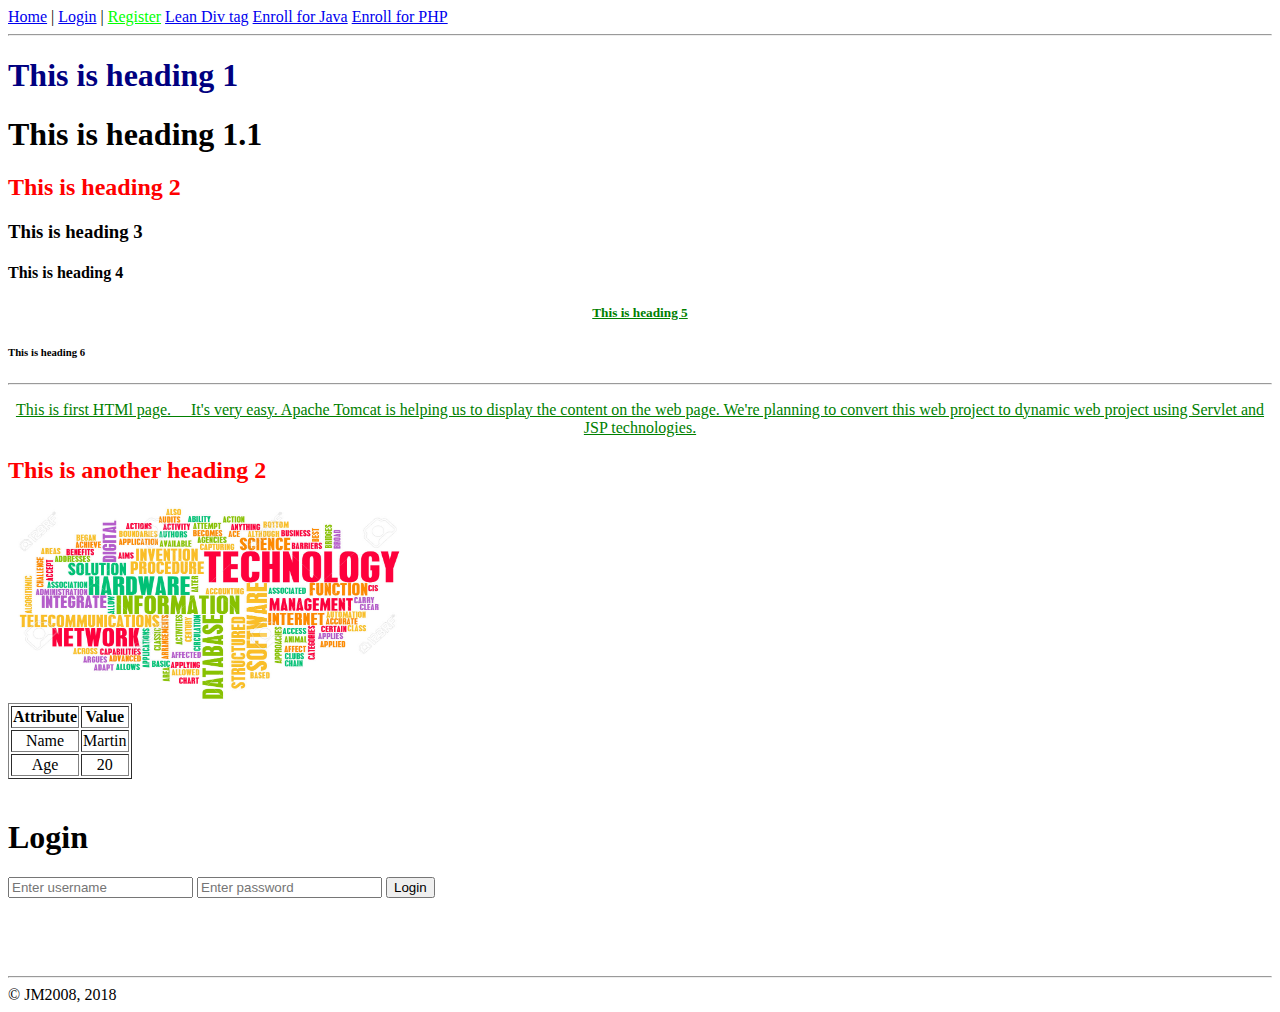
<file: WebContent/index.html>
<html>
<head>
<link rel="stylesheet" href="https://stackpath.bootstrapcdn.com/bootstrap/4.1.3/css/bootstrap.min.css" integrity="sha384-MCw98/SFnGE8fJT3GXwEOngsV7Zt27NXFoaoApmYm81iuXoPkFOJwJ8ERdknLPMO" crossorigin="anonymous">
<style type="text/css">
h2{
color: red;
}
.my-class-for-color{
color: green;
text-shadow: true;
text-decoration: underline;
text-align: center;
}
</style>
<link rel="stylesheet" href="assets/css/simple.css">
</head>
<body>
<a href="index.html">Home</a> |
	<a href="login">Login</a> |
	<a href="register" class="global">Register</a>
	<a href="learn-div.html">Lean Div tag</a>
	<a href="java-form.html">Enroll for Java</a>
	<a href="php-form.html">Enroll for PHP</a>
	<hr />

	<h1 style="color: navy;">This is heading 1</h1>
	<h1>This is heading 1.1</h1>
	<h2>This is heading 2</h2>
	<h3>This is heading 3</h3>
	<h4>This is heading 4</h4>
	<h5 class="my-class-for-color">This is heading 5</h5>
	<h6>This is heading 6</h6>
	<hr />
	<p class="my-class-for-color">This is first HTMl page. &nbsp;&nbsp;&nbsp;&nbsp;It's very easy.
		Apache Tomcat is helping us to display the content on the web page.
		We're planning to convert this web project to dynamic web project
		using Servlet and JSP technologies.</p>


<h2>This is another heading 2</h2>
	<img src="assets/images/tech-word-cloud.jpg" width="400px"
		height="200px" align="middle" />


	<table border="1">
		<tr align="center">
			<th>Attribute</th>
			<th>Value</th>
		</tr>
		<tr align="center">
			<td>Name</td>
			<td>Martin</td>
		</tr>
		<tr align="center">
			<td>Age</td>
			<td>20</td>
		</tr>
	</table>
	<br />

	<h1>Login</h1>
	<form action="login">
		<input type="text" name="un" placeholder="Enter username" /> <input
			type="password" name="pass" placeholder="Enter password" /> <input
			type="submit" value="Login" />
	</form>


	<br />
	<br />
	<br />
	<hr />
	&copy; JM2008, 2018
</body>
</html>
</file>
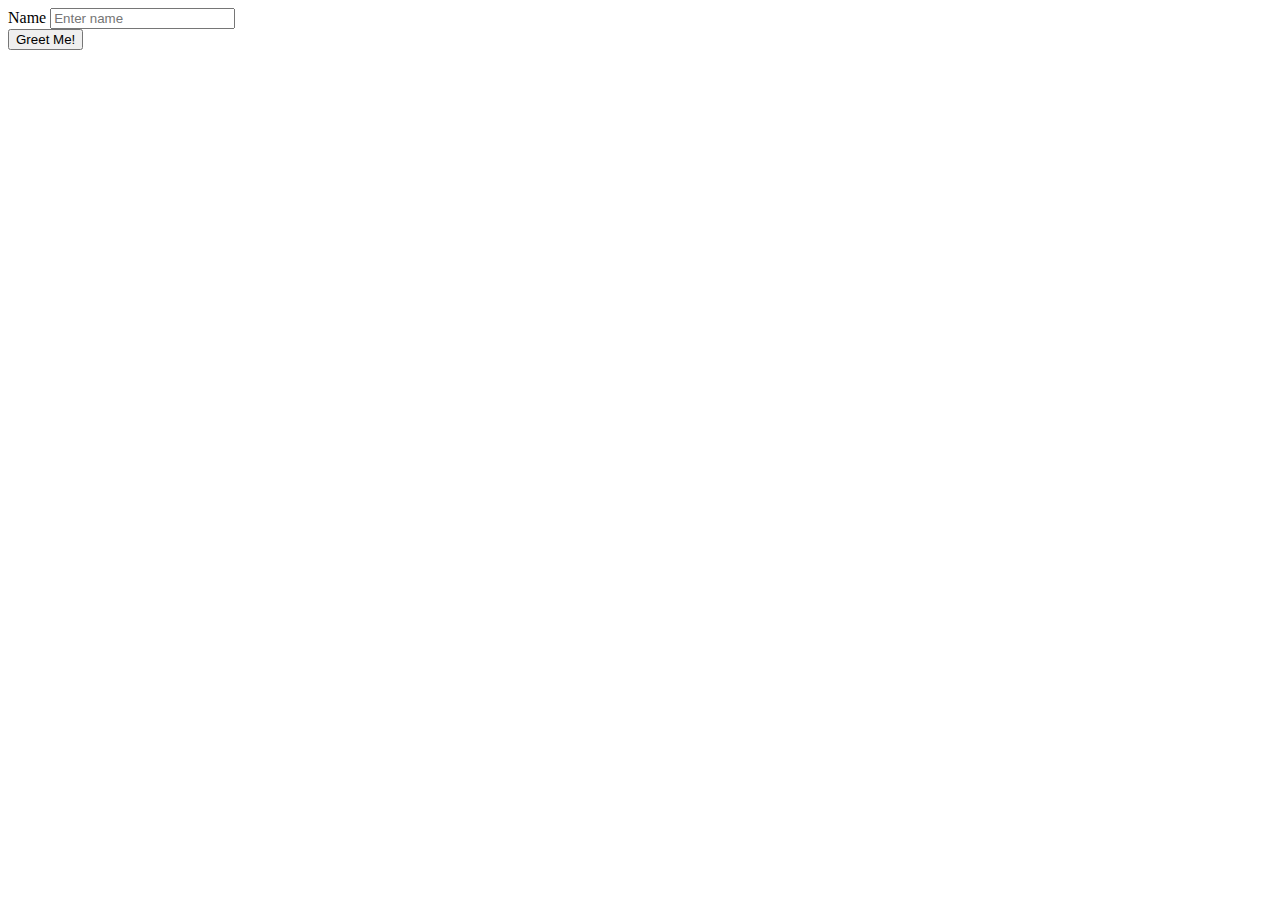
<file: WebContent/greet.html>
<!DOCTYPE html>
<html>
<head>
<meta charset="ISO-8859-1">
<link rel="stylesheet"
	href="https://stackpath.bootstrapcdn.com/bootstrap/4.1.3/css/bootstrap.min.css"
	integrity="sha384-MCw98/SFnGE8fJT3GXwEOngsV7Zt27NXFoaoApmYm81iuXoPkFOJwJ8ERdknLPMO"
	crossorigin="anonymous">
<title>Greet Form</title>
</head>
<body>
<div class="container">

<form action="greet" method="post">
  <div class="form-group">
    <label for="exampleInputEmail1">Name</label>
    <input type="text" name="nm" class="form-control" id="exampleInputEmail1" aria-describedby="emailHelp" placeholder="Enter name">
  </div>
  <button type="submit" class="btn btn-primary">Greet Me!</button>
</form>

</div>
</body>
</html>
</file>
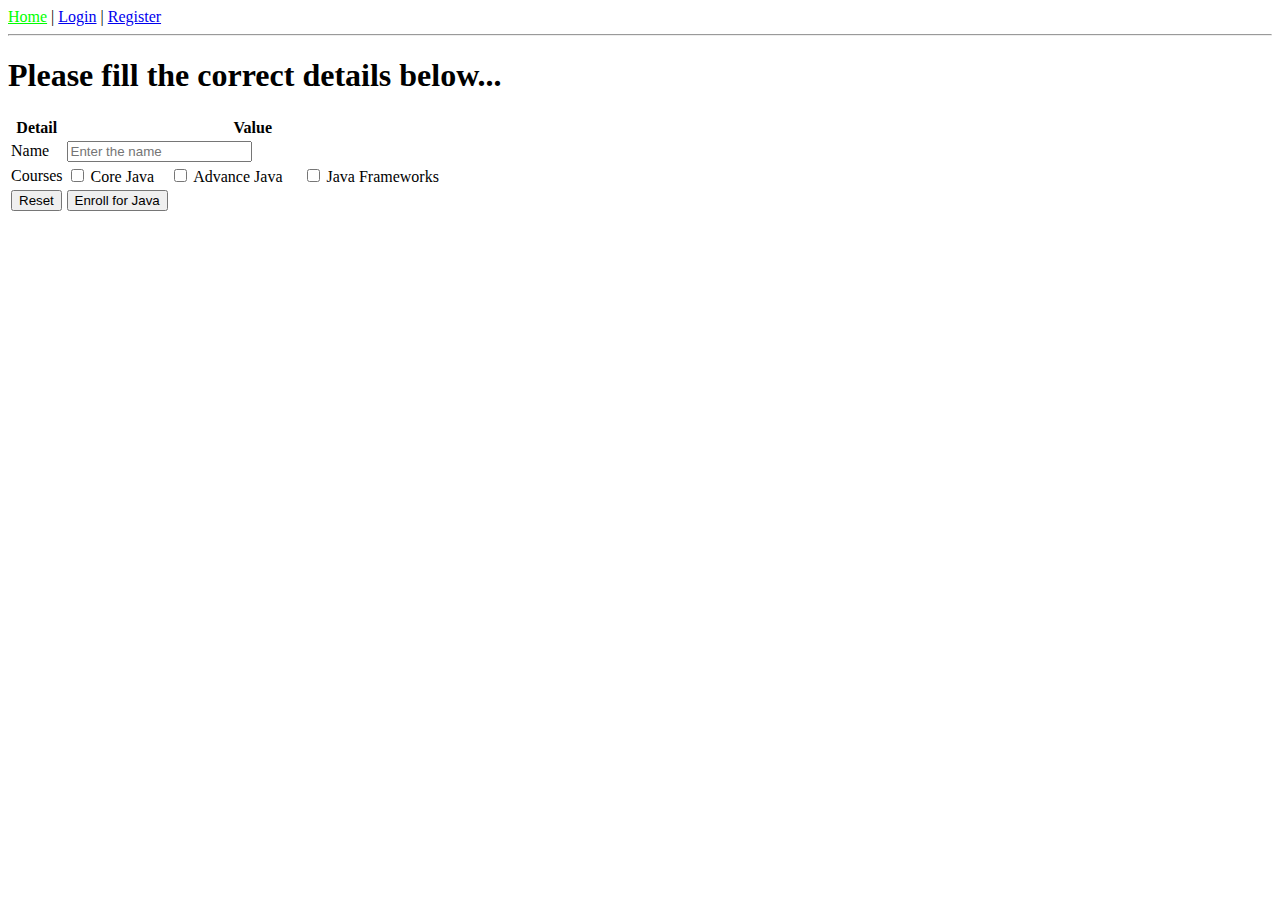
<file: WebContent/java-form.html>
<!DOCTYPE html>
<html>
<head>
<link rel="stylesheet"
	href="https://stackpath.bootstrapcdn.com/bootstrap/4.1.3/css/bootstrap.min.css"
	integrity="sha384-MCw98/SFnGE8fJT3GXwEOngsV7Zt27NXFoaoApmYm81iuXoPkFOJwJ8ERdknLPMO"
	crossorigin="anonymous">
<link rel="stylesheet" href="assets/css/simple.css">
<meta charset="ISO-8859-1">
<title>Registration Page</title>
</head>
<body>
	<a href="index.html" class="my-class-for-color global">Home</a> |
	<a href="login.html">Login</a> |
	<a href="registration.html">Register</a>
	<hr />
	<h1>Please fill the correct details below...</h1>
	<div class="container">
		<form action="java" method="post">
			<table class="table table-striped">
				<thead>
					<tr>
						<th scope="col">Detail</th>
						<th scope="col">Value</th>
					</tr>
				</thead>
				<tbody>
					<tr>
						<td>Name</td>
						<td><input type="text" name="name"
							placeholder="Enter the name" /></td>
					</tr>
					<tr>
						<td>Courses</td>
						<td><input type="checkbox" name="courses" value="Module 1" />
							Core Java &nbsp;&nbsp; <input type="checkbox" name="courses"
							value="Module 2" /> Advance Java &nbsp; &nbsp; <input
							type="checkbox" name="courses" value="Module 3" /> Java
							Frameworks</td>
					</tr>
					<tr>
						<td><input type="reset" value="Reset" /></td>
						<td><input type="submit" value="Enroll for Java" /></td>
					</tr>
				</tbody>
			</table>
		</form>




		
	</div>



</body>
</html>
</file>
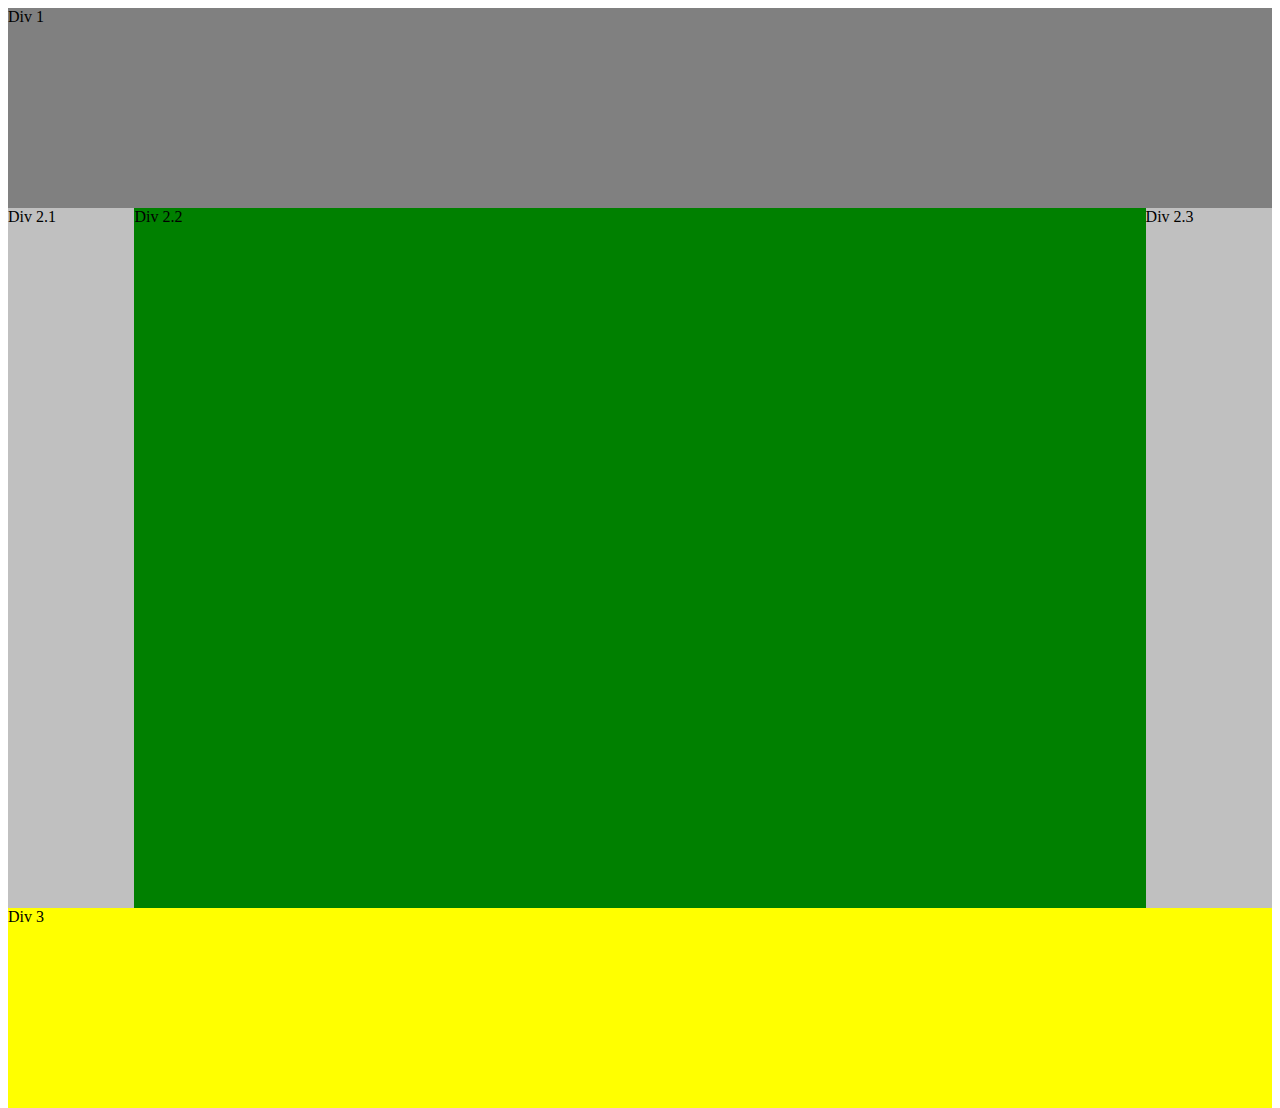
<file: WebContent/learn-div.html>
<!DOCTYPE html>
<html>
<head>
<meta charset="ISO-8859-1">
<title>Learn Division tag</title>
</head>
<body>
	<div style="width: 100%; height: 100%; float: left;">
		<div
			style="float: left; width: 100%; height: 200px; color: black; background: grey">Div
			1</div>





		<div
			style="float: left; width: 100%; height: 700px; color: black; background: silver;">

			<div
				style="float: left; width: 10%; height: 700px; color: black; background: silver;">Div
				2.1</div>
			<div
				style="float: left; width: 80%; height: 700px; color: black; background: green;">Div
				2.2</div>
			<div
				style="float: left; width: 10%; height: 700px; color: black; background: silver;">Div
				2.3</div>

		</div>







		<div
			style="float: left; width: 100%; height: 200px; color: black; background: yellow;">Div
			3</div>
	</div>
</body>
</html>
</file>
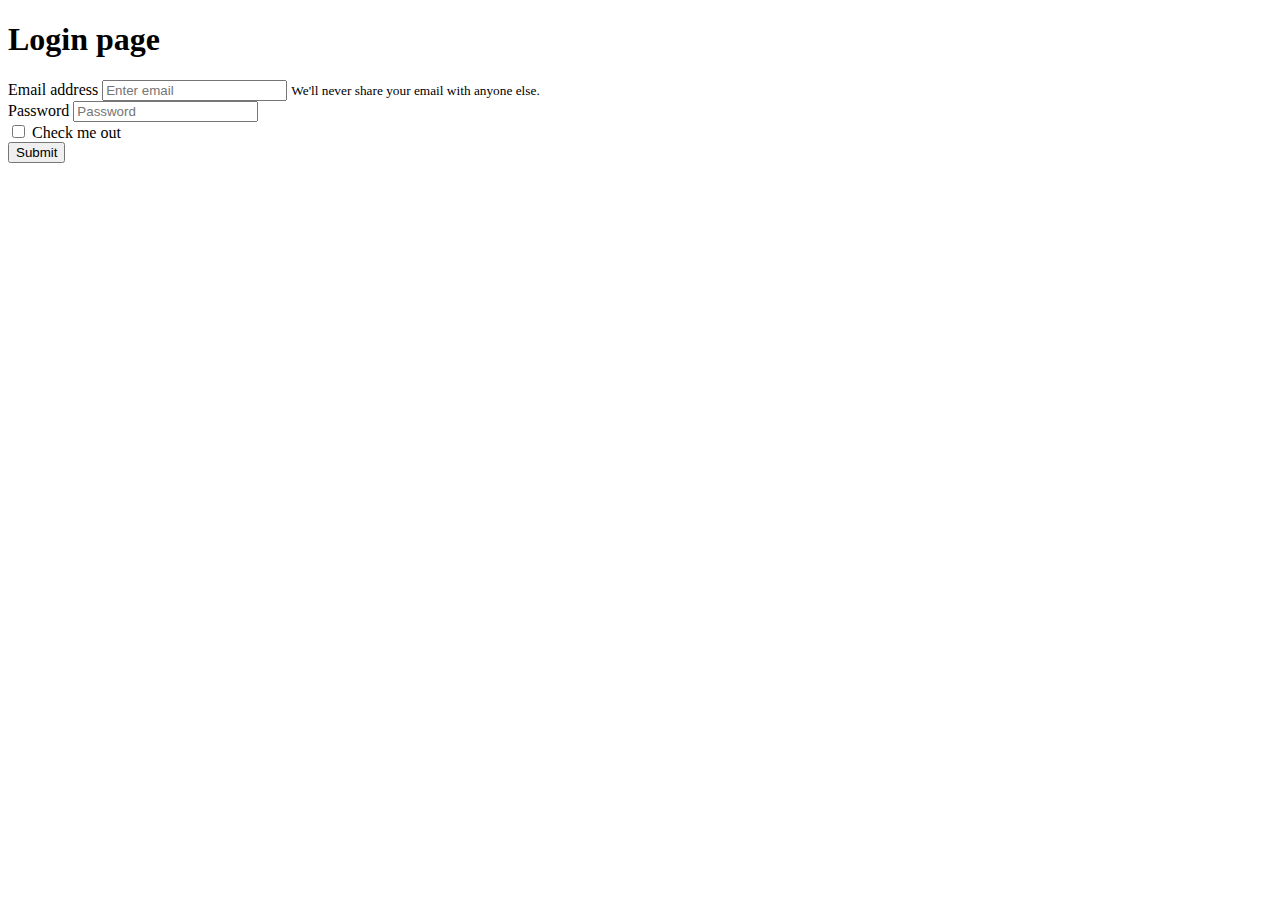
<file: WebContent/login.html>
<!DOCTYPE html>
<html>
<head>
<meta charset="ISO-8859-1">
<link rel="stylesheet"
	href="https://stackpath.bootstrapcdn.com/bootstrap/4.1.3/css/bootstrap.min.css"
	integrity="sha384-MCw98/SFnGE8fJT3GXwEOngsV7Zt27NXFoaoApmYm81iuXoPkFOJwJ8ERdknLPMO"
	crossorigin="anonymous">
<title>Login page</title>
</head>
<body>
<div class="container">
<h1>Login page</h1>
<form action="login" method="post">
  <div class="form-group">
    <label for="exampleInputEmail1">Email address</label>
    <input type="email" name="username" class="form-control" id="exampleInputEmail1" aria-describedby="emailHelp" placeholder="Enter email">
    <small id="emailHelp" class="form-text text-muted">We'll never share your email with anyone else.</small>
  </div>
  <div class="form-group">
    <label for="exampleInputPassword1">Password</label>
    <input type="password" name="password" class="form-control" id="exampleInputPassword1" placeholder="Password">
  </div>
  <div class="form-group form-check">
    <input type="checkbox" class="form-check-input" id="exampleCheck1">
    <label class="form-check-label" for="exampleCheck1">Check me out</label>
  </div>
  <button type="submit" class="btn btn-primary">Submit</button>
</form>
</div>
</body>
</html>
</file>
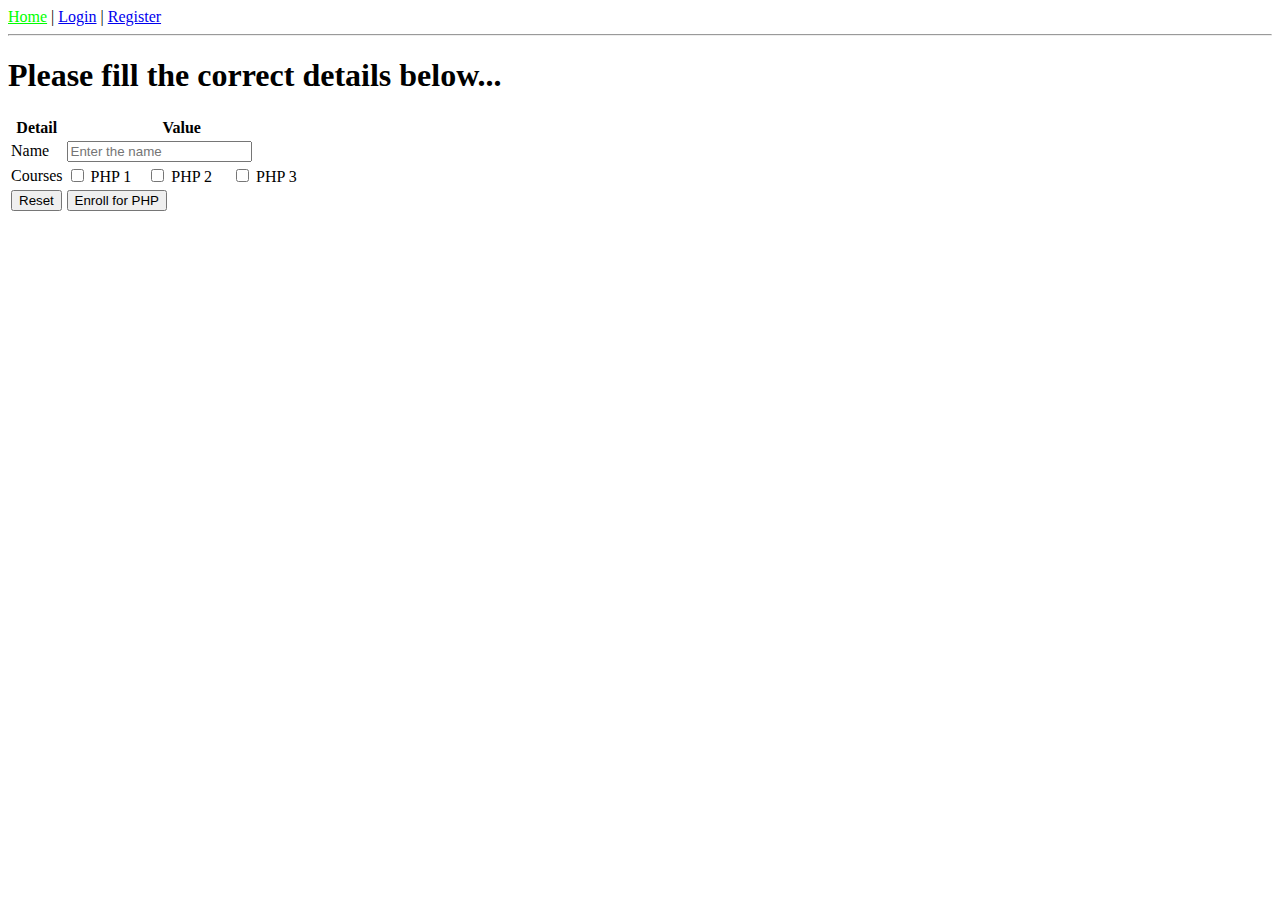
<file: WebContent/php-form.html>
<!DOCTYPE html>
<html>
<head>
<link rel="stylesheet"
	href="https://stackpath.bootstrapcdn.com/bootstrap/4.1.3/css/bootstrap.min.css"
	integrity="sha384-MCw98/SFnGE8fJT3GXwEOngsV7Zt27NXFoaoApmYm81iuXoPkFOJwJ8ERdknLPMO"
	crossorigin="anonymous">
<link rel="stylesheet" href="assets/css/simple.css">
<meta charset="ISO-8859-1">
<title>Registration Page</title>
</head>
<body>
	<a href="index.html" class="my-class-for-color global">Home</a> |
	<a href="login.html">Login</a> |
	<a href="registration.html">Register</a>
	<hr />
	<h1>Please fill the correct details below...</h1>
	<div class="container">
		<form action="php" method="post">
			<table class="table table-striped">
				<thead>
					<tr>
						<th scope="col">Detail</th>
						<th scope="col">Value</th>
					</tr>
				</thead>
				<tbody>
					<tr>
						<td>Name</td>
						<td><input type="text" name="name"
							placeholder="Enter the name" /></td>
					</tr>
					<tr>
						<td>Courses</td>
						<td><input type="checkbox" name="courses" value="PHP 1" />
							PHP 1 &nbsp;&nbsp; <input type="checkbox" name="courses"
							value="PHP 2" /> PHP 2 &nbsp; &nbsp; <input
							type="checkbox" name="courses" value="PHP 3" /> PHP 3</td>
					</tr>
					<tr>
						<td><input type="reset" value="Reset" /></td>
						<td><input type="submit" value="Enroll for PHP" /></td>
					</tr>
				</tbody>
			</table>
		</form>




		
	</div>



</body>
</html>
</file>
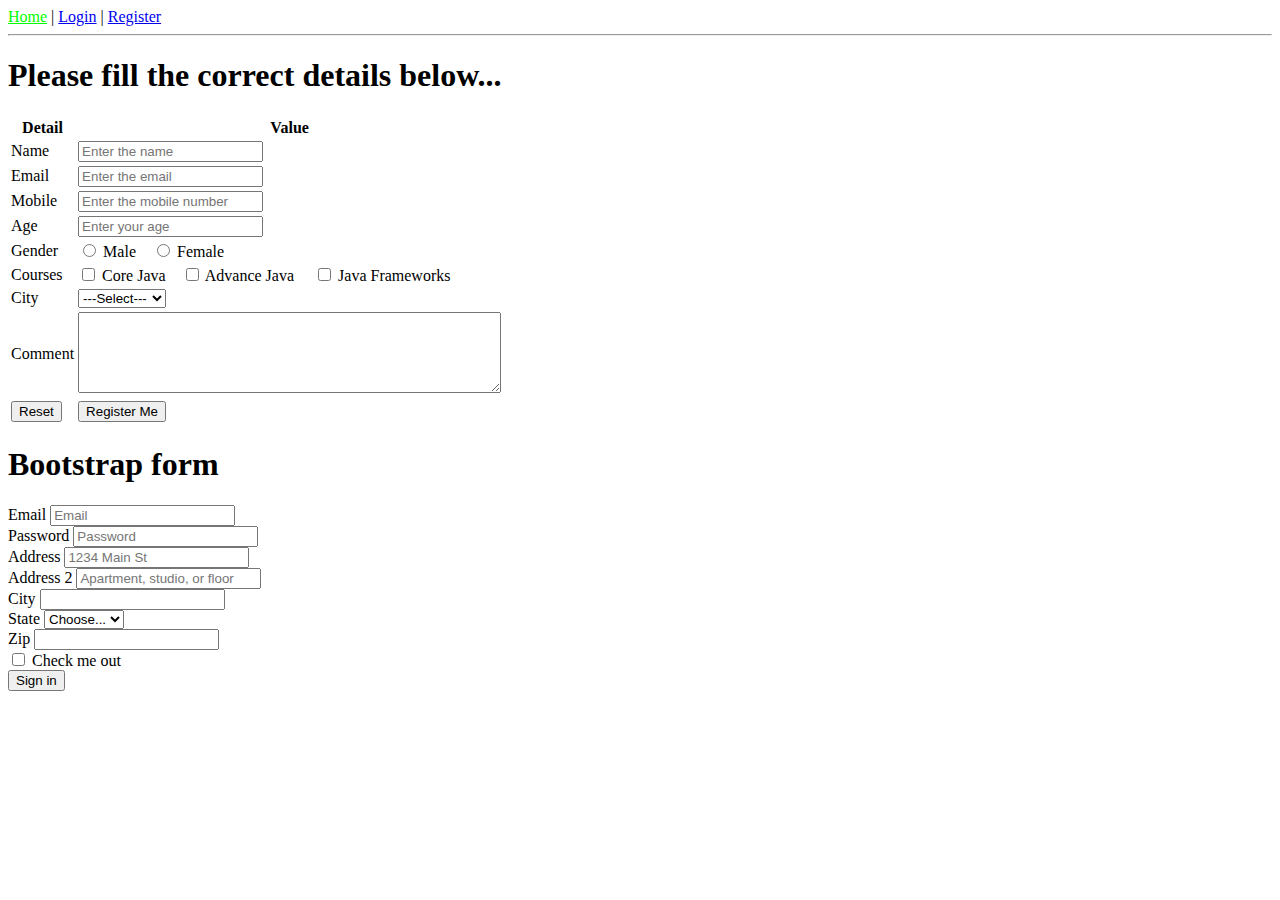
<file: WebContent/registration.html>
<!DOCTYPE html>
<html>
<head>
<link rel="stylesheet"
	href="https://stackpath.bootstrapcdn.com/bootstrap/4.1.3/css/bootstrap.min.css"
	integrity="sha384-MCw98/SFnGE8fJT3GXwEOngsV7Zt27NXFoaoApmYm81iuXoPkFOJwJ8ERdknLPMO"
	crossorigin="anonymous">
<link rel="stylesheet" href="assets/css/simple.css">
<meta charset="ISO-8859-1">
<title>Registration Page</title>
</head>
<body>
	<a href="index.html" class="my-class-for-color global">Home</a> |
	<a href="login.html">Login</a> |
	<a href="registration.html">Register</a>
	<hr />
	<h1>Please fill the correct details below...</h1>
	<div class="container">
		<form action="register" method="post">
			<table class="table table-striped">
				<thead>
					<tr>
						<th scope="col">Detail</th>
						<th scope="col">Value</th>
					</tr>
				</thead>
				<tbody>
					<tr>
						<td>Name</td>
						<td><input type="text" name="name"
							placeholder="Enter the name" /></td>
					</tr>
					<tr>
						<td>Email</td>
						<td><input type="email" name="email"
							placeholder="Enter the email" /></td>
					</tr>
					<tr>
						<td>Mobile</td>
						<td><input type="text" name="mobile"
							placeholder="Enter the mobile number" /></td>
					</tr>
					<tr>
						<td>Age</td>
						<td><input type="number" name="age"
							placeholder="Enter your age" /></td>
					</tr>
					<tr>
						<td>Gender</td>
						<td><input type="radio" name="gender" value="Male" /> Male
							&nbsp;&nbsp; <input type="radio" name="gender" value="Female" />
							Female</td>
					</tr>
					<tr>
						<td>Courses</td>
						<td><input type="checkbox" name="courses" value="Module 1" />
							Core Java &nbsp;&nbsp; <input type="checkbox" name="courses"
							value="Module 2" /> Advance Java &nbsp; &nbsp; <input
							type="checkbox" name="courses" value="Module 3" /> Java
							Frameworks</td>
					</tr>
					<tr>
						<td>City</td>
						<td><select name="city">
								<option value="">---Select---</option>
								<option value="Bengaluru">Bengaluru</option>
								<option value="Delhi">Delhi</option>
								<option value="Hyderabad">Hyderabad</option>
								<option value="Chennai">Chennai</option>
								<option value="Berhampur">Berhampur</option>
								<option value="Kolkata">Kolkata</option>
								<option value="Jabalpur">Jabalpur</option>
						</select></td>
					</tr>
					<tr>
						<td>Comment</td>
						<td><textarea rows="5" cols="50" name="comment"></textarea></td>
					</tr>
					<tr>
						<td><input type="reset" value="Reset" /></td>
						<td><input type="submit" value="Register Me" /> </td>
					</tr>
				</tbody>
			</table>
		</form>




		<h1>Bootstrap form</h1>

		<form>
			<div class="form-row">
				<div class="form-group col-md-6">
					<label for="inputEmail4">Email</label> <input type="email"
						class="form-control" id="inputEmail4" placeholder="Email"
						name="email">
				</div>
				<div class="form-group col-md-6">
					<label for="inputPassword4">Password</label> <input type="password"
						class="form-control" id="inputPassword4" placeholder="Password"
						name="password">
				</div>
			</div>
			<div class="form-group">
				<label for="inputAddress">Address</label> <input type="text"
					class="form-control" id="inputAddress" placeholder="1234 Main St"
					name="street1">
			</div>
			<div class="form-group">
				<label for="inputAddress2">Address 2</label> <input type="text"
					class="form-control" id="inputAddress2"
					placeholder="Apartment, studio, or floor" name="street2">
			</div>
			<div class="form-row">
				<div class="form-group col-md-6">
					<label for="inputCity">City</label> <input type="text"
						class="form-control" id="inputCity" name="city">
				</div>
				<div class="form-group col-md-4">
					<label for="inputState">State</label> <select id="inputState"
						class="form-control">
						<option selected>Choose...</option>
						<option>...</option>
					</select>
				</div>
				<div class="form-group col-md-2">
					<label for="inputZip">Zip</label> <input type="text"
						class="form-control" id="inputZip">
				</div>
			</div>
			<div class="form-group">
				<div class="form-check">
					<input class="form-check-input" type="checkbox" id="gridCheck">
					<label class="form-check-label" for="gridCheck"> Check me
						out </label>
				</div>
			</div>
			<button type="submit" class="btn btn-primary">Sign in</button>
		</form>
	</div>



</body>
</html>
</file>
<file: WebContent/assets/css/simple.css>
@charset "ISO-8859-1";
.global{
	color: lime;
}
</file>
